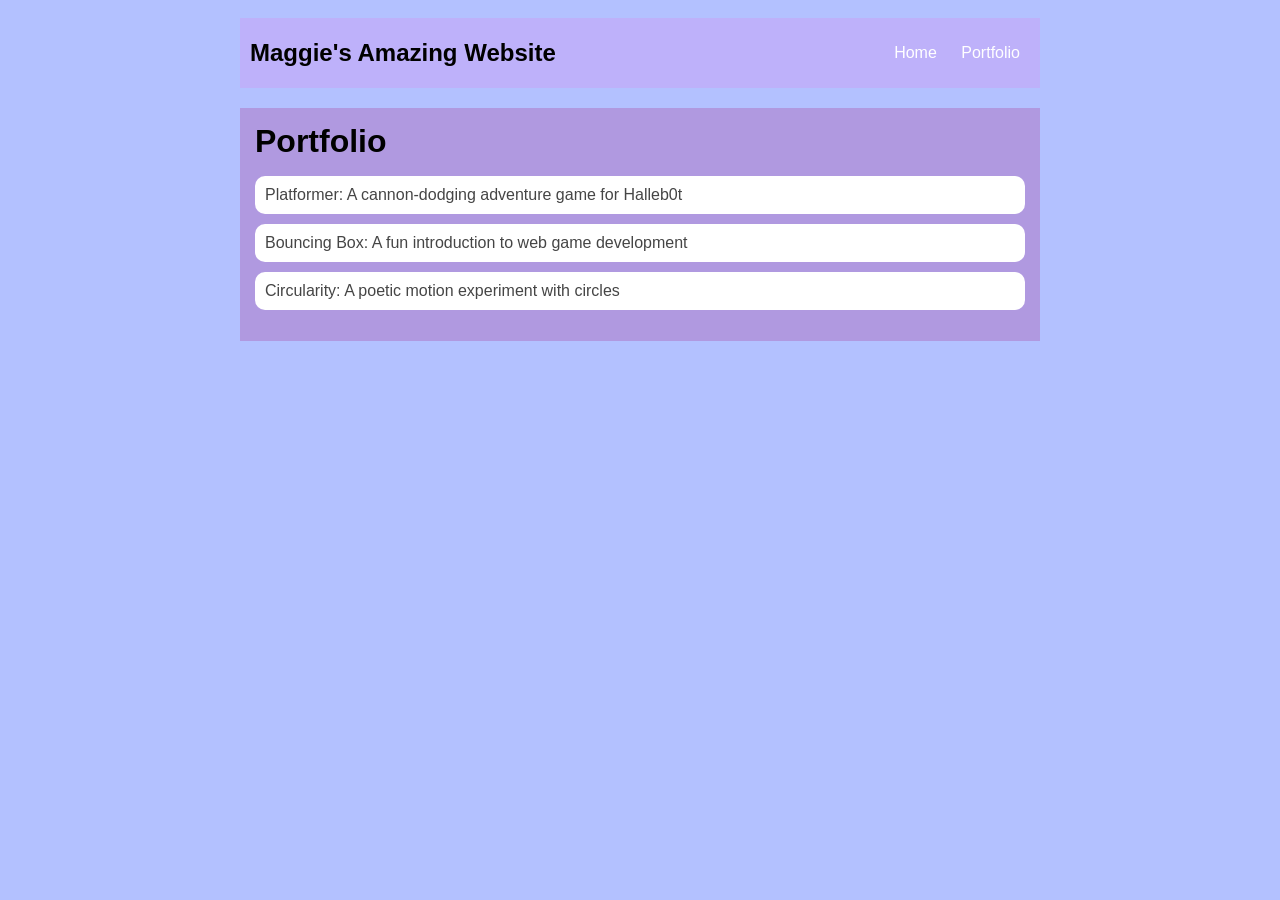
<file: portfolio.html>
<!DOCTYPE html>
<html>
  <head>
     <title>Maggie's Computer Science Website</title>
     <link rel="stylesheet" href="style.css" />
  </head>


  <body>
    <!-- All content goes here -->
    <div id="all-contents">
       <nav>
        <h1>Maggie's Amazing Website</h1>
          <ul id="nav-ul">
            <li class="nav-li">
  <a href="index.html">Home</a>
</li>
<li class="nav-li">
  <a href="portfolio.html">Portfolio</a>
</li>
</ul>
  </nav>


  <main>
  <div class="content">
    <h1>Portfolio</h1>
    <ul id="portfolio">
<li>
  <a href="fsd-projects/platformer/">Platformer: A cannon-dodging adventure game for Halleb0t</a>
</li>
<li>
  <a href="fsd-projects/bouncing-box/">Bouncing Box: A fun introduction to web game development</a>
</li>
<li>
  <a href="fsd-projects/circularity/">Circularity: A poetic motion experiment with circles</a>
</li>
    </ul>
  </div>
  </main>
    </div>
  </body>
</html>
</file>
<file: style.css>
body {
       background: rgb(179, 193, 255);
       color: rgb(45, 45, 45);
       padding: 10px;
       font-family: arial;
   }
   #all-contents {
     max-width: 800px;
       margin: auto;
   }

   /* navigation menu */
   nav {
       background: rgb(190, 177, 250);
      margin: 0 auto; 
     margin-bottom:20px;
       display: flex;
       padding: 10px;
   }
   h1 {
       display: flex;
       align-items: center;
       color: black;
       flex: 1;
       margin: 0;
   }
   #nav-ul {
    
       list-style-image: none;
     color: black;
   }
   .nav-li {
       display: inline-block;
     color: black;
       padding: 0 10px;
   }
   a {
       text-decoration: none;
       color: #fff;
   }

   /* main container area beneath menu */
   main {
       background: rgb(176, 153, 224);
       display: flex;
   }
   .sidebar {
       margin-right: 25px;
       padding: 10px;
   }
   .sidebar-img {
       width: 200px;
   }
   .content {
       flex: 1;
       padding: 15px;
   }

   /* portfolio styles */
   #interests {
       border: 4px silver ridge;
       padding: 8px;
   }
   h2, h3 {
       margin: 0px;
   }
/* portfolio styles */
         .content h1 {
             color: black;
         }

         #portfolio {
             list-style-type: none;
             padding-left: 0;
         }

         #portfolio li {
             background: #fff;
             padding: 10px;
             border-radius: 10px;
             margin-bottom: 10px;
         }

         #portfolio li:hover {
             background: #eee;
         }

         #portfolio a {
             text-decoration: none;
             color: #454545;
         }
</file>
